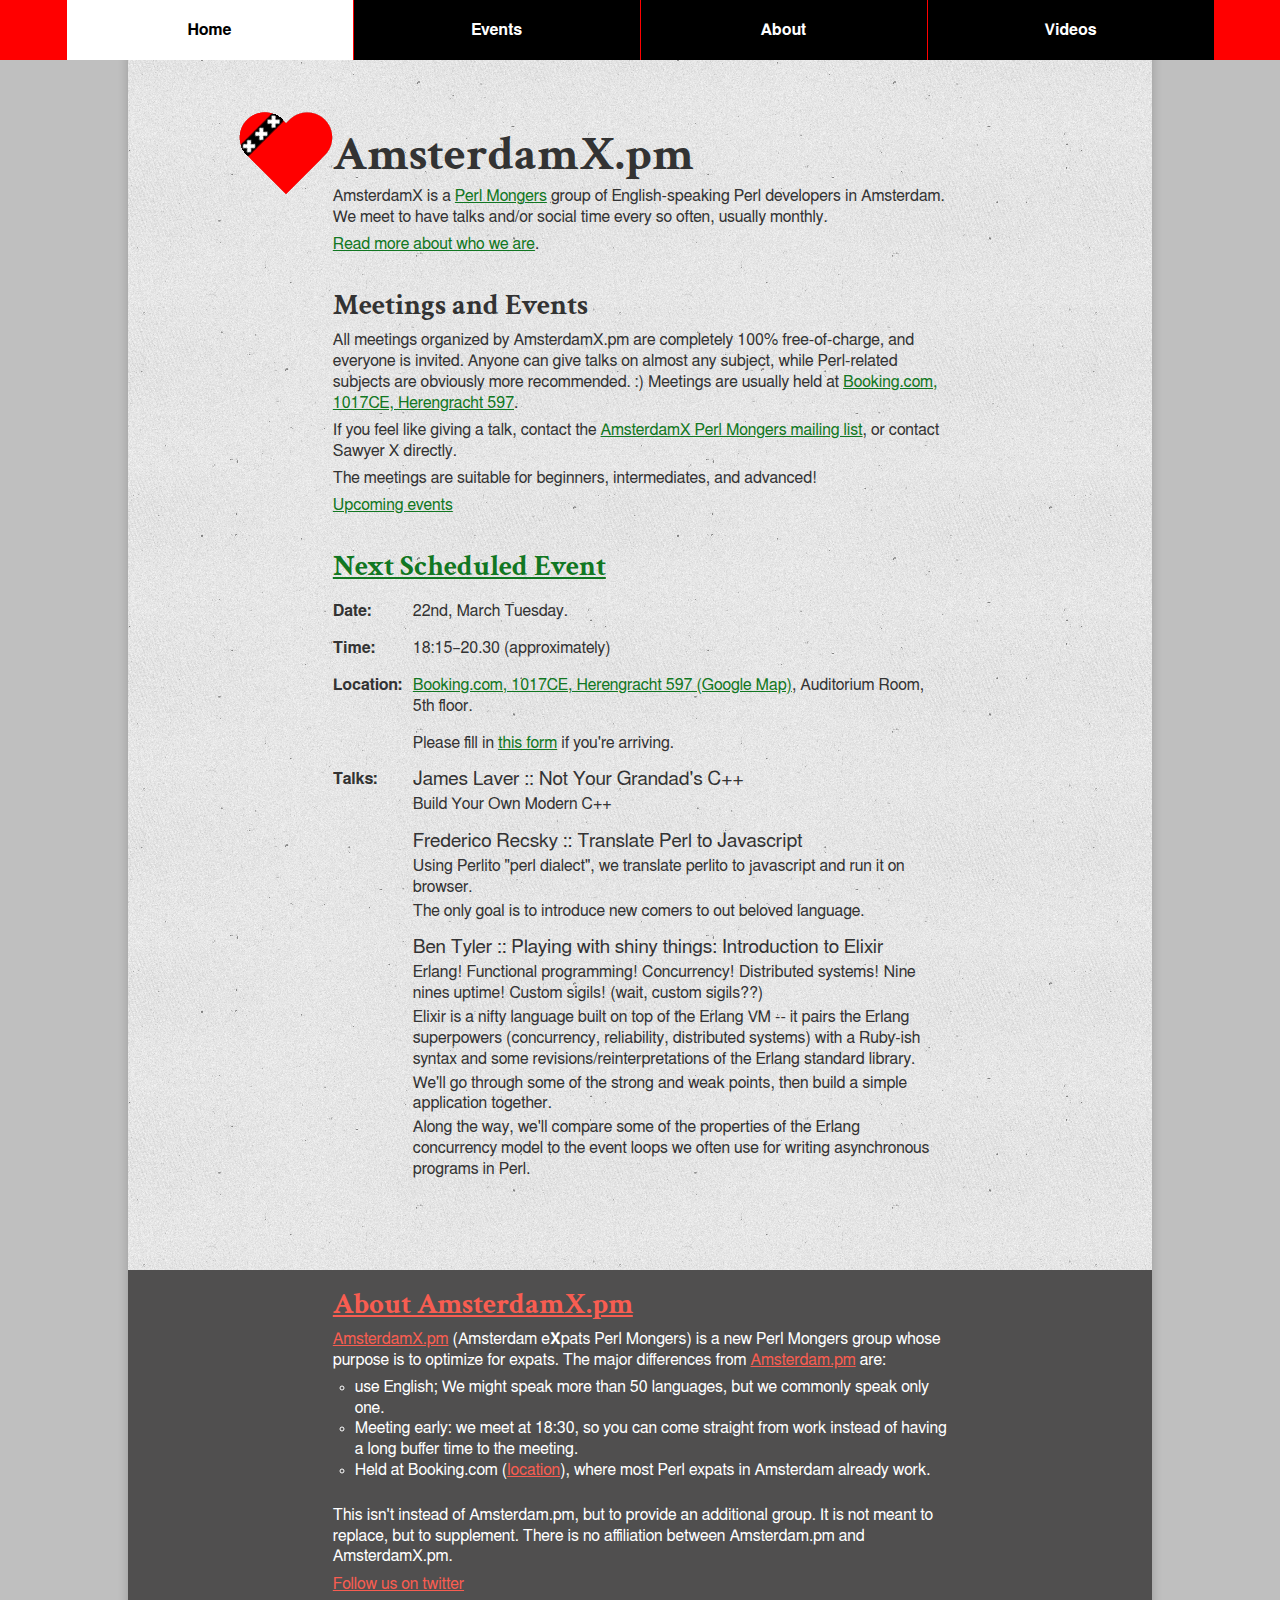
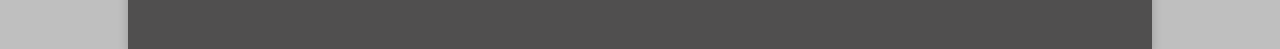
<file: new/index.html>
<!doctype html>
<html lang="en">
  <head>
    <meta charset="utf-8">
    <title>AmsterdamX.pm (Perl Mongers group)</title>
    <meta name="description" content="Community of English speaking Perl developers in Amsterdam.">
    <meta name="keywords" content="perl,amsterdam,amsterdam.pm,amsterdamx.pm">
    <meta name="viewport" content="width=device-width, initial-scale=1.0"> 
    <link rel="icon" href="favicon.ico" type="image/x-icon">
    <link rel="stylesheet" media="screen, projection, handheld" href="css.css">
    <!--[if lte IE 8]>
      <script>
        var list='footer,main,nav'.split(','),
            el;
        while(el=list.pop()){
            document.createElement(el);
        }
      </script>
    <![endif]-->
    <!-- still need: under IE9 stylesheet, print stylesheet -->
  </head>
  <body>
    <nav id="top">
        <ul>
  <li><a class="current" href="/">Home</a></li
  ><li><a href="events.html">Events</a></li
  ><li><a href="#footer">About</a></li
  ><li><a href="https://www.youtube.com/channel/UCqVaoUlQ7PLQ0LA19p3HxTw">Videos</a></li
></ul>

    </nav>
    <div class="container">
      <main>
        
        <div>
          <h1>AmsterdamX.pm</h1>
          <p>AmsterdamX is a <a href="http://www.pm.org">Perl Mongers</a> group of English-speaking Perl developers in Amsterdam. We meet to have talks and/or social time every so often, usually monthly.</p>
          <p><a href="#footer">Read more about who we are</a>.</p>
        </div>
        <div>
          <h2>Meetings and Events</h2>
            <p>All meetings organized by AmsterdamX.pm are completely 100% free-of-charge, and everyone is invited. Anyone can give talks on almost any subject, while Perl-related subjects are obviously more recommended. :) Meetings are usually held at <a href="https://www.google.com/maps/preview#!q=Herengracht+597%2C+1017CE+Grachtengordel-Zuid%2C+Amsterdam%2C+The+Netherlands&data=!4m11!1m10!2i23!4m8!1m3!1d23194967!2d-95.677068!3d37.0625!3m2!1i1228!2i683!4f13.1">Booking.com, 1017CE, Herengracht 597</a>.</p>
            <p>If you feel like giving a talk, contact the <a href="http://mail.pm.org/mailman/listinfo/amsterdamx-pm">AmsterdamX Perl Mongers mailing list</a>, or contact Sawyer X directly.
            <p>The meetings are suitable for beginners, intermediates, and advanced!</p>
            <p class="upcoming"><a href="events.html#upcoming">Upcoming events</a></p>
        </div>
        <div>
            <h2 id="new_event"><a href="#new_event">Next Scheduled Event</a></h2>
            <dl>
              <dt>Date:</dt>
              <dd>22nd, March Tuesday.</dd>
              <dt>Time:</dt>
              <dd>18:15&#8211;20.30 (approximately)</dd>
              <dt>Location:</dt>
              <dd><a href="https://www.google.com/maps/preview#!q=Herengracht+597%2C+1017CE+Grachtengordel-Zuid%2C+Amsterdam%2C+The+Netherlands&data=!4m11!1m10!2i23!4m8!1m3!1d23194967!2d-95.677068!3d37.0625!3m2!1i1228!2i683!4f13.1">Booking.com, 1017CE, Herengracht 597 (Google Map)</a>, Auditorium Room, 5th floor.</dd>
              <dd>Please fill in <a href="https://www.surveymonkey.co.uk/r/LVGC2M6">this form</a> if you're arriving.</dd>
              <dt>Talks:</dt>
              <dd>
                    <ol>
                      <li>
                        <h4>
                          <span>James Laver</span>
                          :: Not Your Grandad's C++
                        </h4>
                        
                        <p>Build Your Own Modern C++</p>
                        
                      </li>
                    </ol>
                
                    <ol>
                      <li>
                        <h4>
                          <span>Frederico Recsky</span>
                          :: Translate Perl to Javascript
                        </h4>
                        
                        <p>Using Perlito "perl dialect", we translate perlito to javascript and run it on browser.</p>
                        
                        <p>The only goal is to introduce new comers to out beloved language.</p>
                        
                      </li>
                    </ol>
                
                    <ol>
                      <li>
                        <h4>
                          <span>Ben Tyler</span>
                          :: Playing with shiny things: Introduction to Elixir
                        </h4>
                        
                        <p>Erlang! Functional programming! Concurrency! Distributed systems! Nine nines uptime! Custom sigils! (wait, custom sigils??)</p>
                        
                        <p>Elixir is a nifty language built on top of the Erlang VM -- it pairs the Erlang superpowers (concurrency, reliability, distributed systems) with a Ruby-ish syntax and some revisions/reinterpretations of the Erlang standard library.</p>
                        
                        <p>We'll go through some of the strong and weak points, then build a simple application together.</p>
                        
                        <p>Along the way, we'll compare some of the properties of the Erlang concurrency model to the event loops we often use for writing asynchronous programs in Perl.</p>
                        
                      </li>
                    </ol>
                
              </dd>
            </dl>
        </div>

      </main>
      <footer role="contentinfo" id="footer" tabindex="-1">
        <h2><a href="https://twitter.com/AmsterdamXpm" target="_blank">About AmsterdamX.pm</a></h2>
  <p><a href="https://twitter.com/AmsterdamXpm" target="_blank">AmsterdamX.pm</a> (Amsterdam e<strong>X</strong>pats Perl Mongers) is a new Perl Mongers group whose purpose is to optimize for expats. The major differences from <a href="http://perl.nl/amsterdam/">Amsterdam.pm</a> are:</p>
  <ul>
    <li>use English; We might speak more than 50 languages, but we commonly speak only one.</li>
    <li>Meeting early: we meet at 18:30, so you can come straight from work instead of having a long buffer time to the meeting.</li>
    <li>Held at Booking.com (<a href="https://www.google.com/maps/preview#!q=Herengracht+597%2C+1017CE+Grachtengordel-Zuid%2C+Amsterdam%2C+The+Netherlands&data=!4m11!1m10!2i23!4m8!1m3!1d23194967!2d-95.677068!3d37.0625!3m2!1i1228!2i683!4f13.1">location</a>), where most Perl expats in Amsterdam already work.</li>
  </ul>
  <p>This isn't instead of Amsterdam.pm, but to provide an additional group. It is not meant to replace, but to supplement. There is no affiliation between Amsterdam.pm and AmsterdamX.pm.</p>
  <p><a href="https://twitter.com/AmsterdamXpm" target="_blank">Follow us on twitter</a></p>

      </footer>
    </div>
    <script src="js.js"></script>
  </body>
</html>
</file>
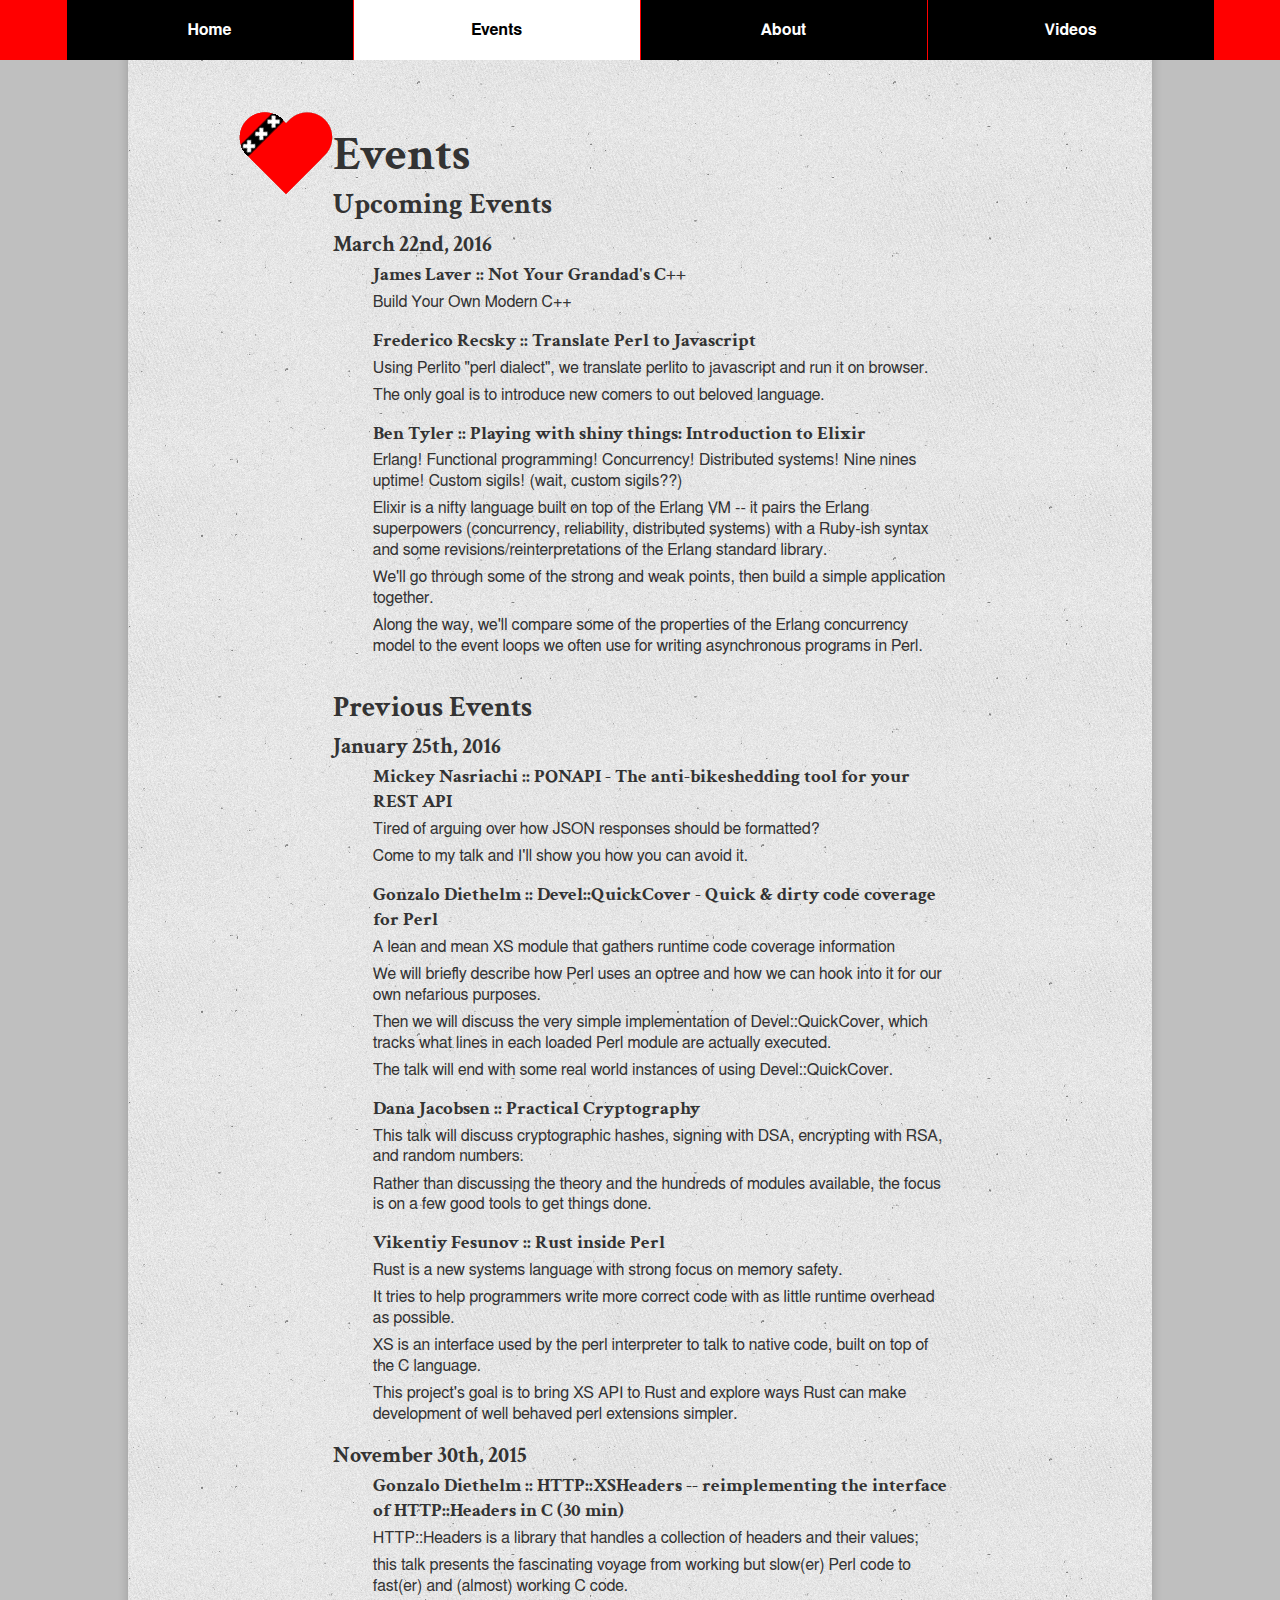
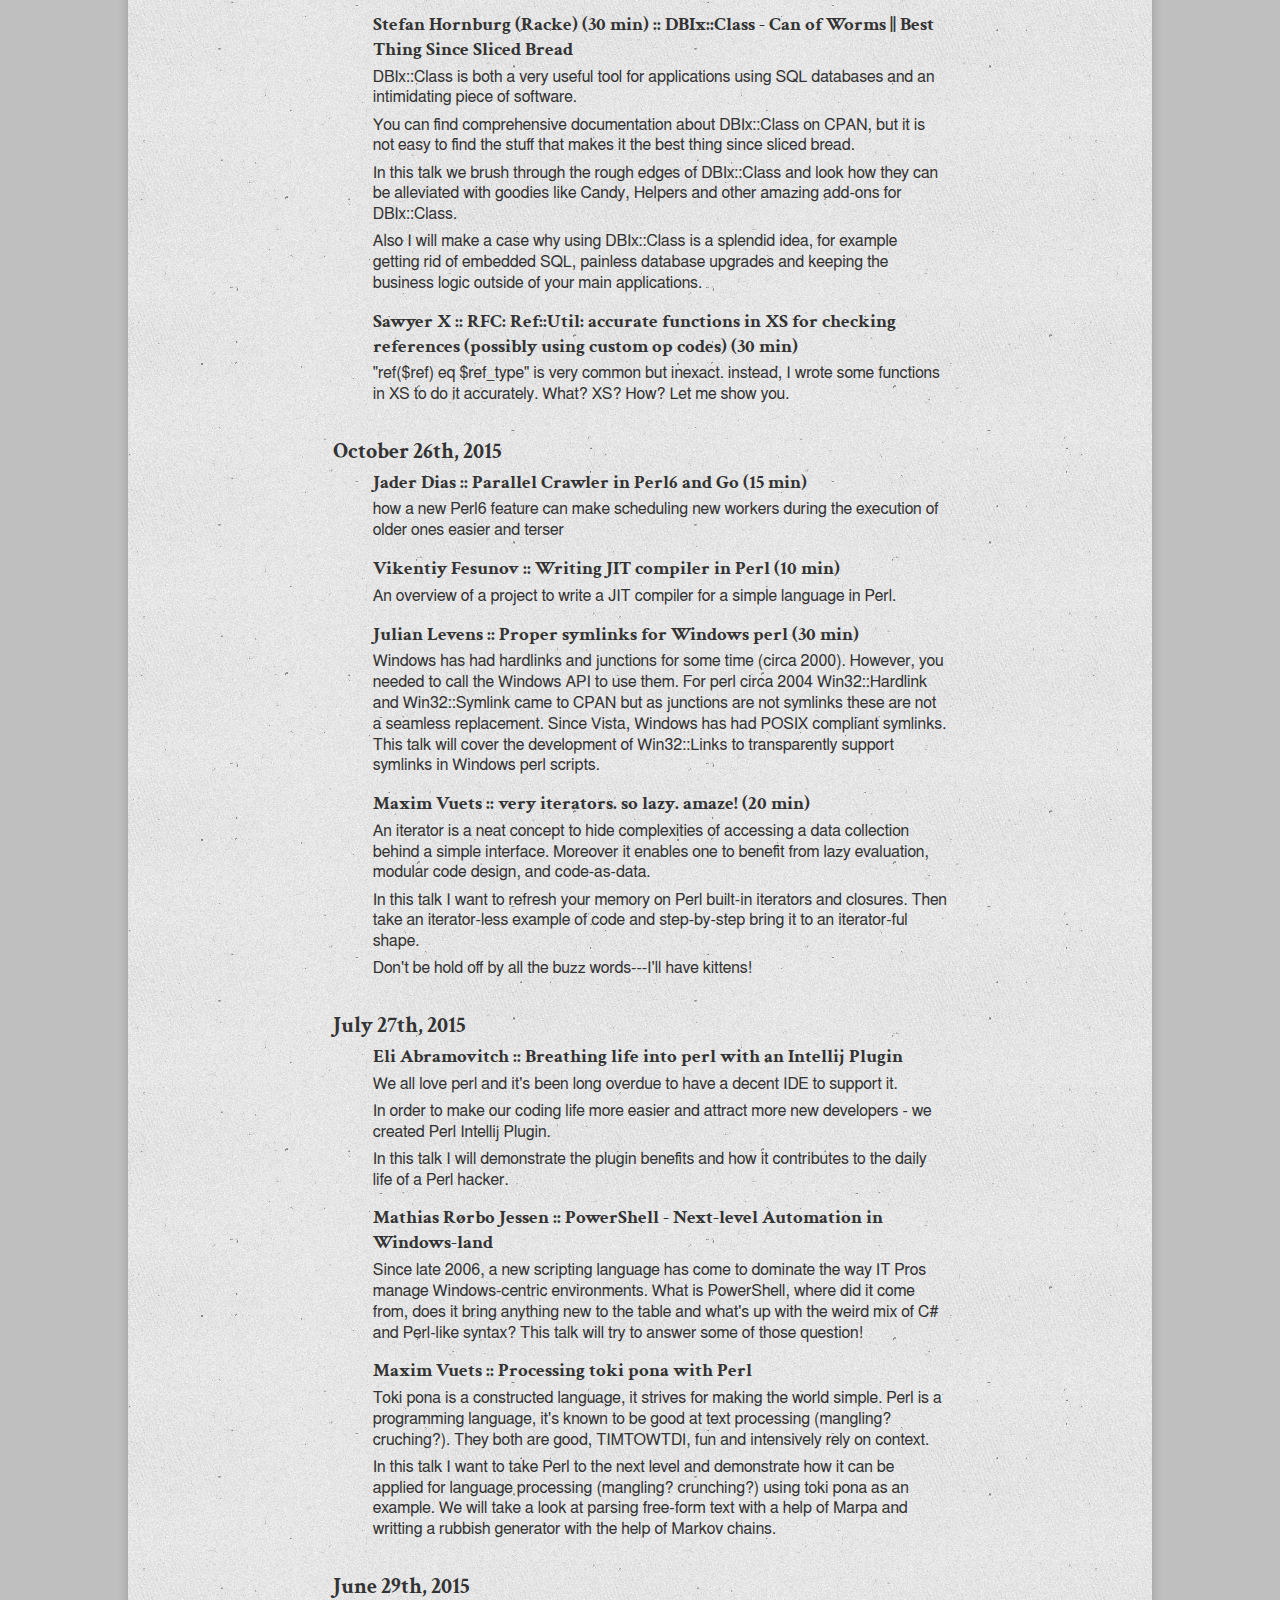
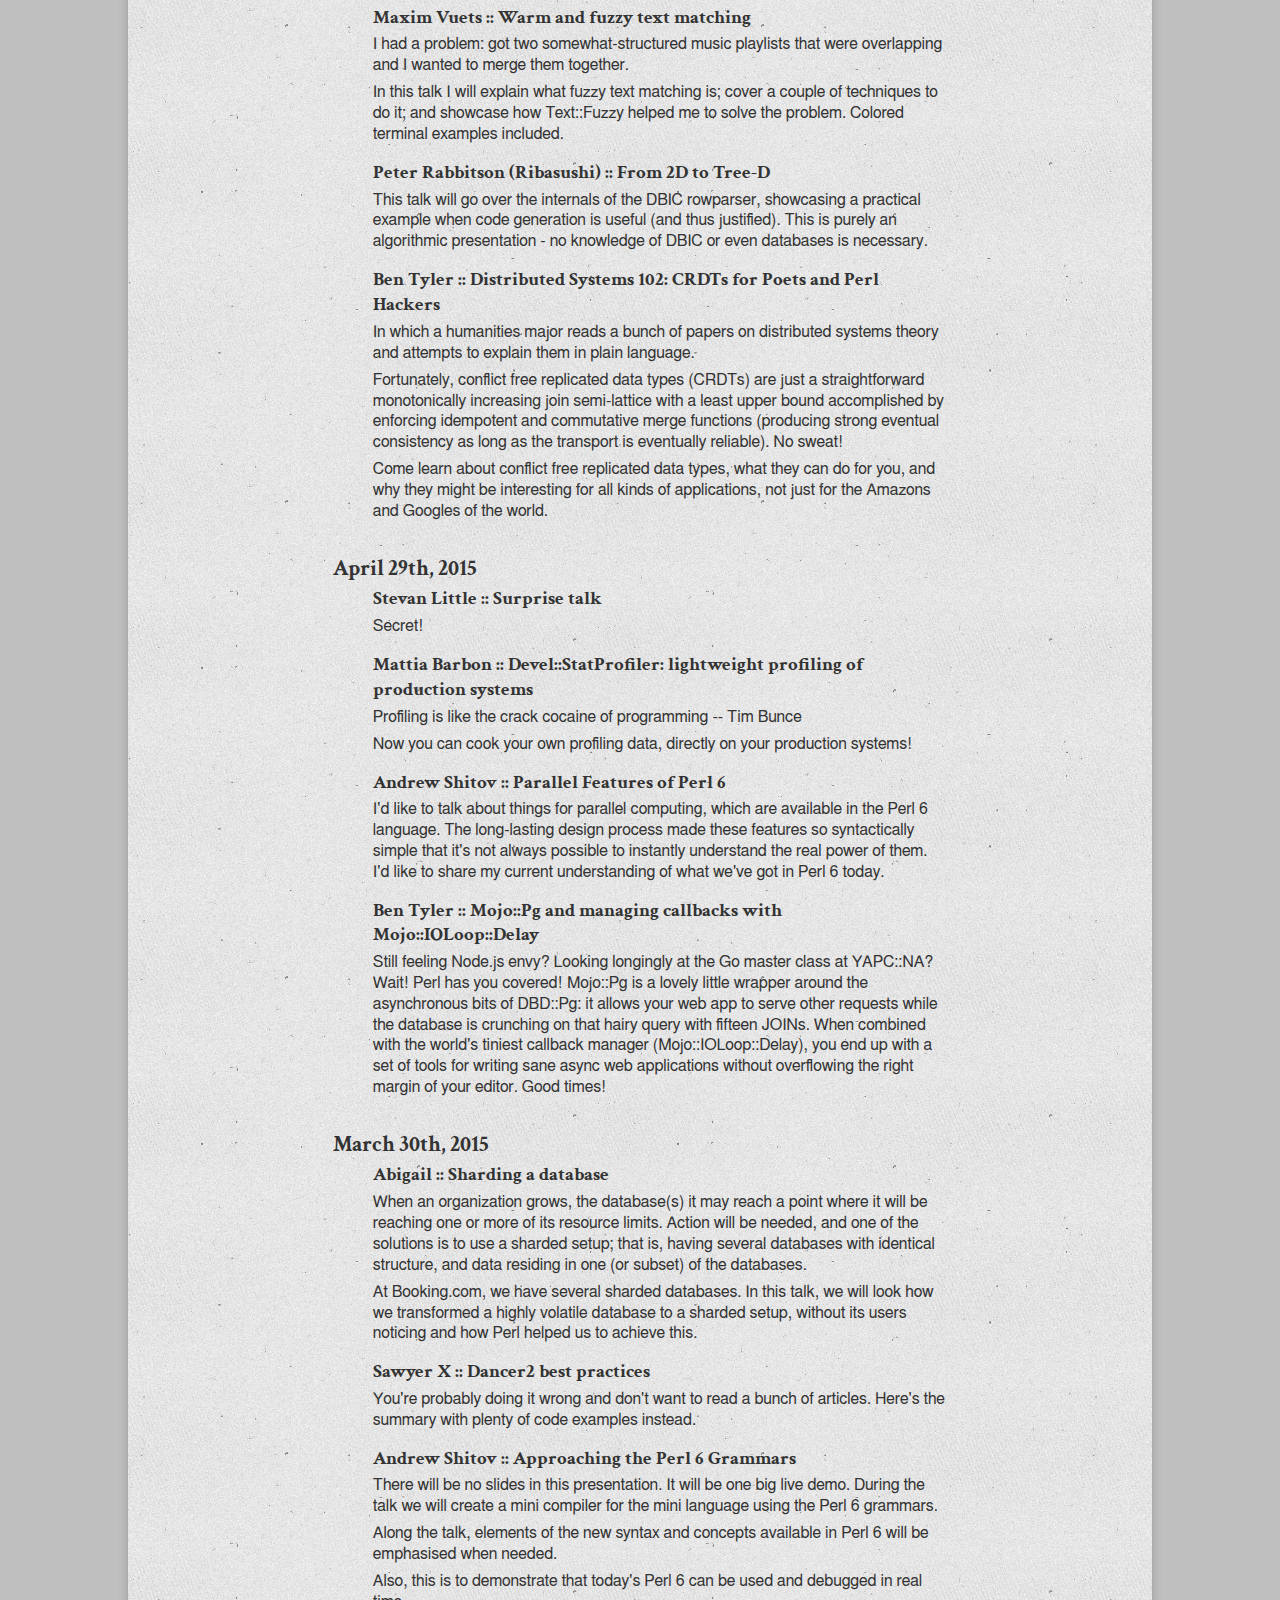
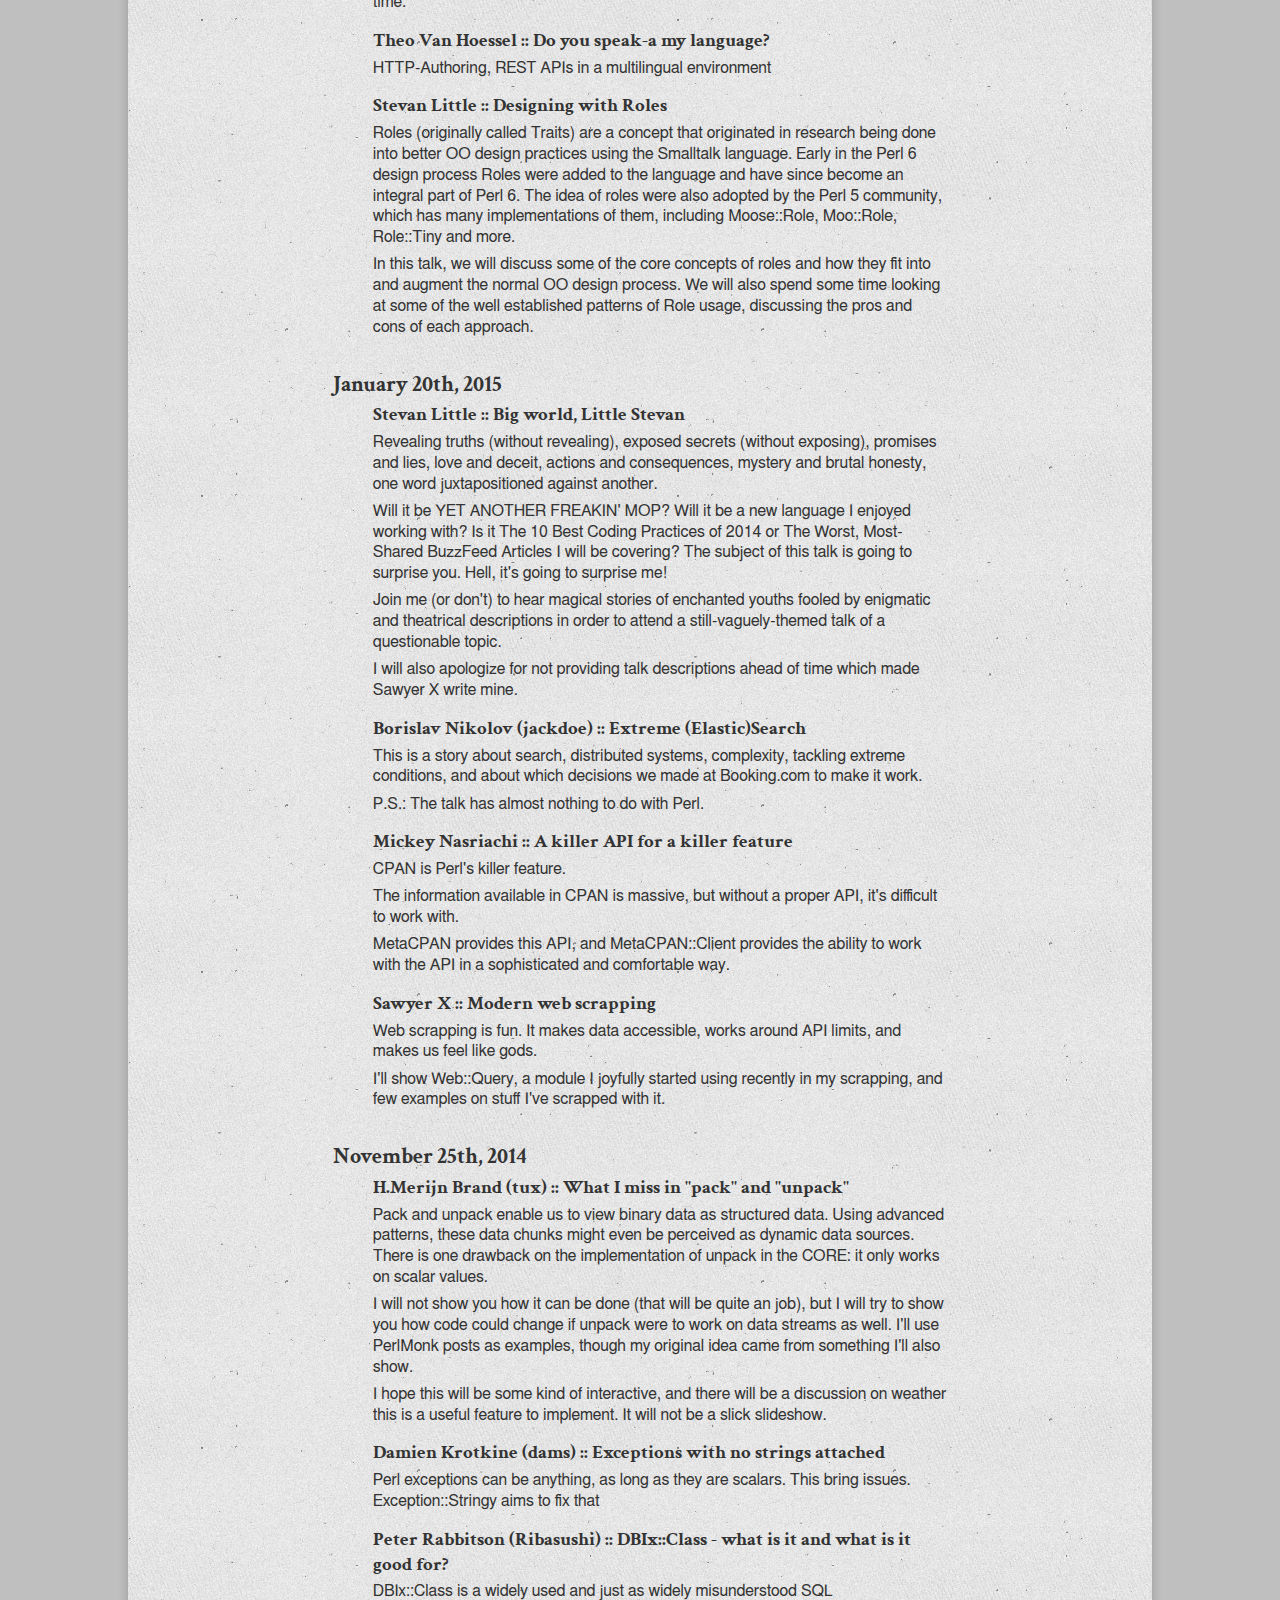
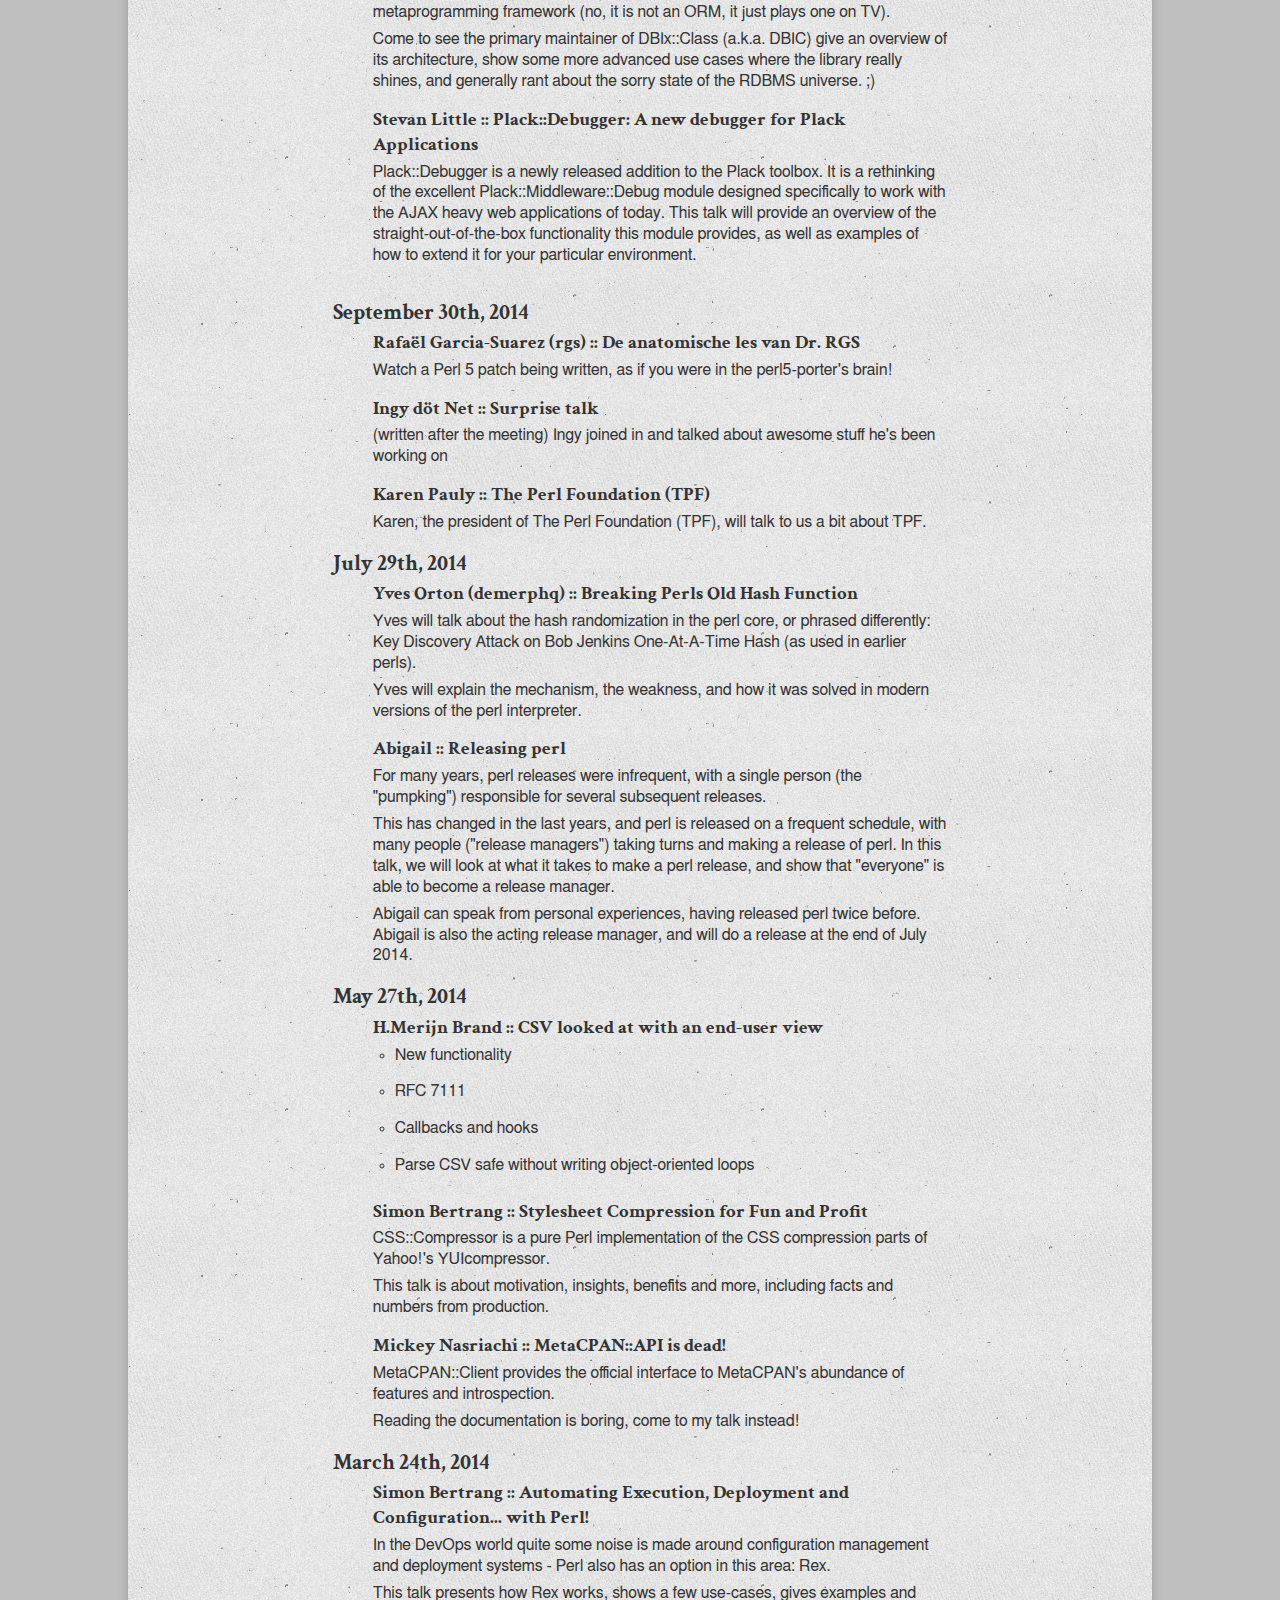
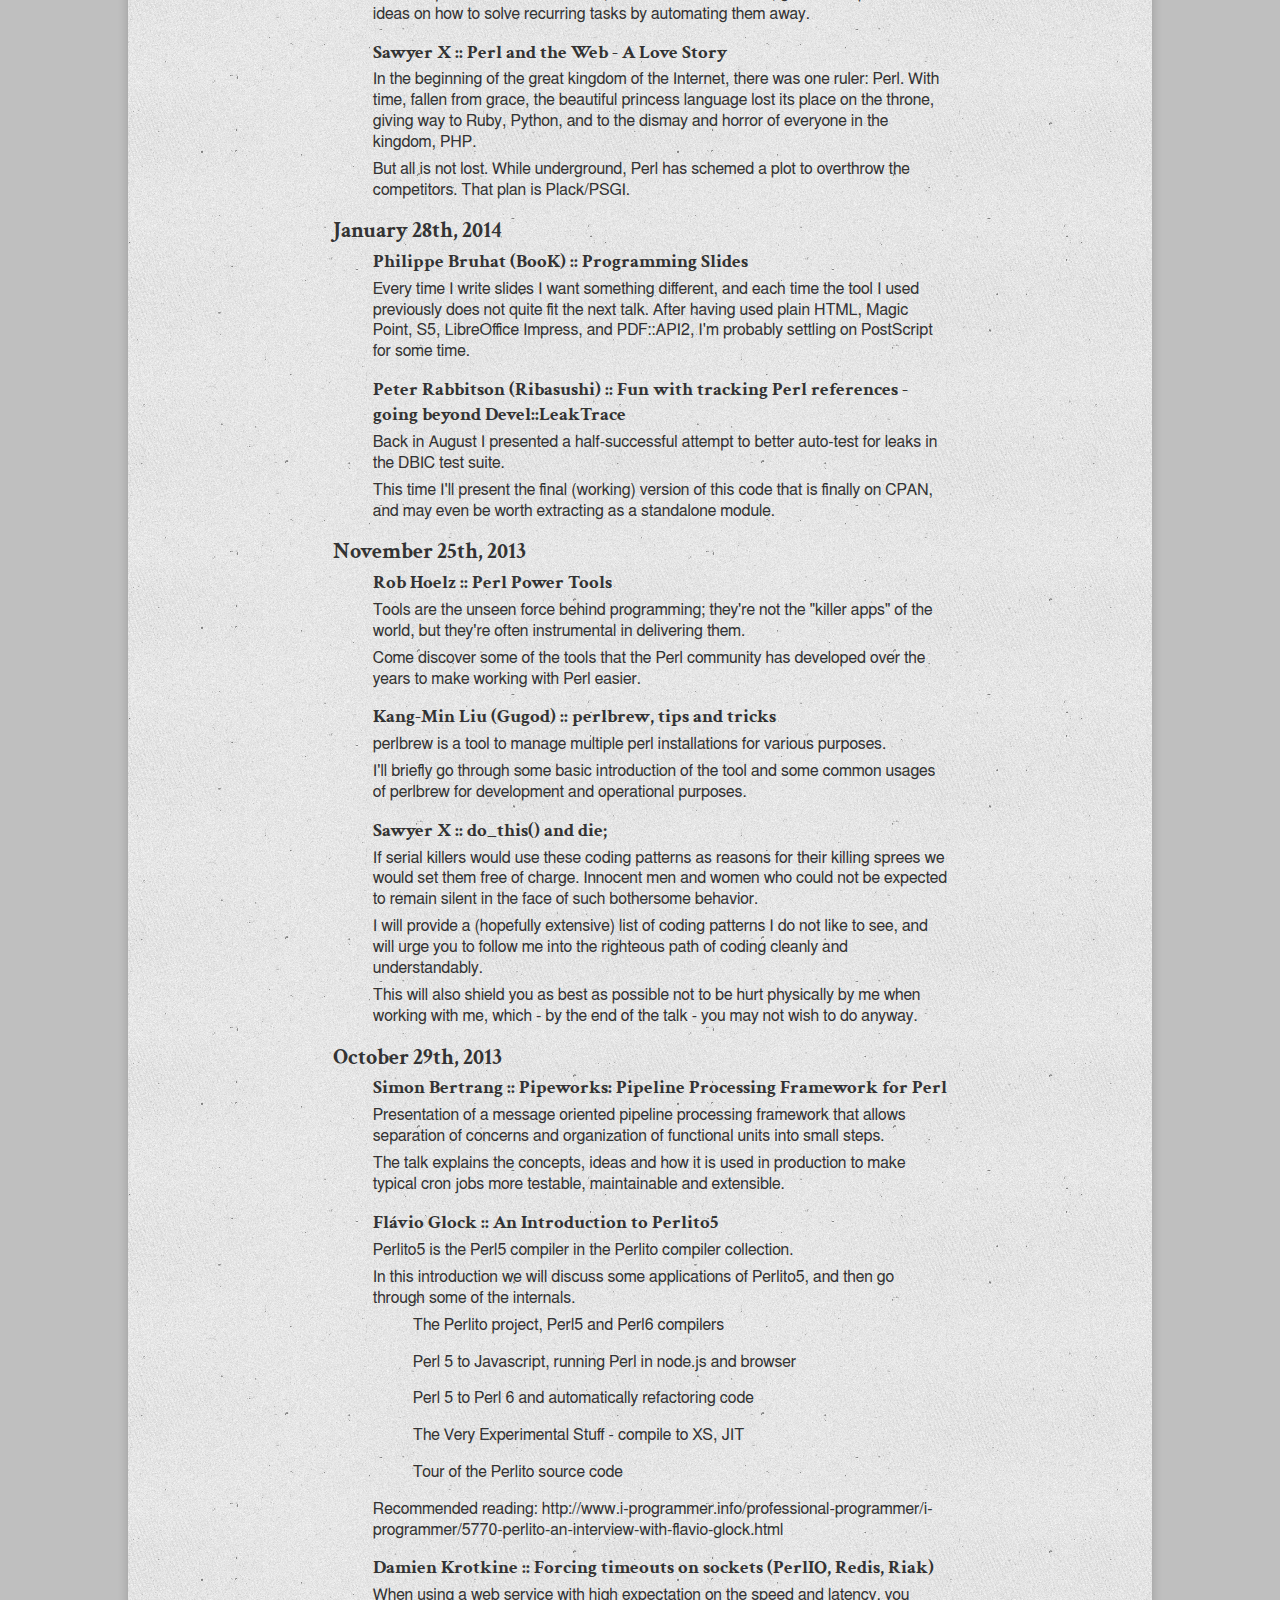
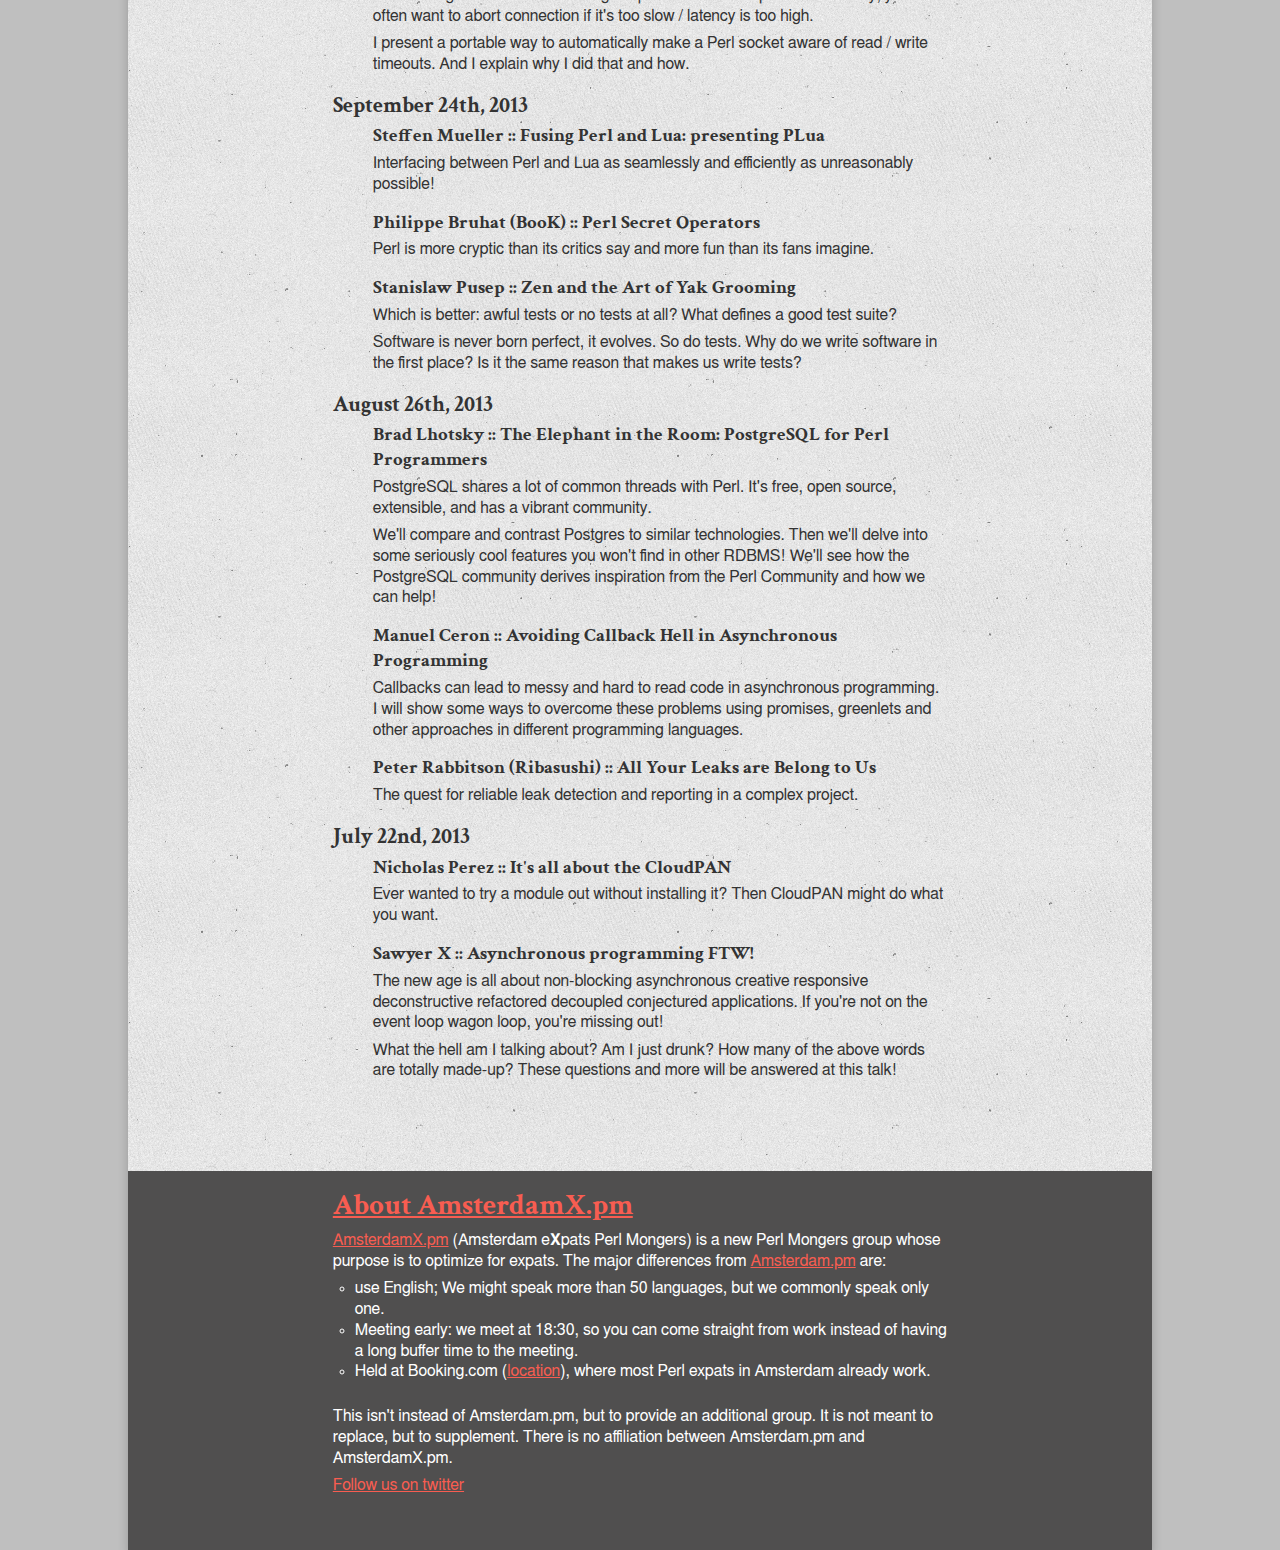
<file: new/events.html>
<!doctype html>
<html lang="en">
  <head>
    <meta charset="utf-8">
    <title>Eventds - AmsterdamX.pm</title>
    <meta name="description" content="Community of English speaking Perl developers in Amsterdam.">
    <meta name="keywords" content="perl,amsterdam,amsterdam.pm,amsterdamx.pm">
    <meta name="viewport" content="width=device-width, initial-scale=1.0"> 
    <link rel="icon" href="favicon.ico" type="image/x-icon">
    <link rel="stylesheet" media="screen, projection, handheld" href="css.css">
    <!--[if lte IE 8]>
      <script>
        var list='footer,main,nav'.split(','),
            el;
        while(el=list.pop()){
            document.createElement(el);
        }
      </script>
    <![endif]-->
    <!-- still need: under IE9 stylesheet, print stylesheet -->
  </head>
  <body>
    <nav id="top">
        <ul>
  <li><a href="/">Home</a></li
  ><li><a class="current" href="events.html">Events</a></li
  ><li><a href="#footer">About</a></li
  ><li><a href="https://www.youtube.com/channel/UCqVaoUlQ7PLQ0LA19p3HxTw">Videos</a></li
></ul>

    </nav>
    <div class="container">
      <main>
        
    <h1>Events</h1>
<h2>Upcoming Events</h2>
<div>
  <h3>March 22nd, 2016</h3>
  <ol>
    <li>
      <h4>
        <span>James Laver</span>
        :: Not Your Grandad&apos;s C++
      </h4>
      <p>Build Your Own Modern C++</p>
    </li>
    <li>
      <h4>
        <span>Frederico Recsky</span>
        :: Translate Perl to Javascript
      </h4>
      <p>Using Perlito &quot;perl dialect&quot;, we translate perlito to javascript and run it on browser.</p>
      <p>The only goal is to introduce new comers to out beloved language.</p>
    </li>
    <li>
      <h4>
        <span>Ben Tyler</span>
        :: Playing with shiny things: Introduction to Elixir
      </h4>
      <p>Erlang! Functional programming! Concurrency! Distributed systems! Nine nines uptime! Custom sigils! (wait, custom sigils??)</p>
      <p>Elixir is a nifty language built on top of the Erlang VM -- it pairs the Erlang superpowers (concurrency, reliability, distributed systems) with a Ruby-ish syntax and some revisions/reinterpretations of the Erlang standard library.</p>
      <p>We&apos;ll go through some of the strong and weak points, then build a simple application together.</p>
      <p>Along the way, we&apos;ll compare some of the properties of the Erlang concurrency model to the event loops we often use for writing asynchronous programs in Perl.</p>
    </li>
  </ol>
</div>
<h2>Previous Events</h2>
<div>
  <h3>January 25th, 2016</h3>
  <ol>
    <li>
      <h4>
        <span>Mickey Nasriachi</span>
        :: PONAPI - The anti-bikeshedding tool for your REST API
      </h4>
      <p>Tired of arguing over how JSON responses should be formatted?</p>
      <p>Come to my talk and I&apos;ll show you how you can avoid it.</p>
    </li>
    <li>
      <h4>
        <span>Gonzalo Diethelm</span>
        :: Devel::QuickCover - Quick &amp; dirty code coverage for Perl
      </h4>
      <p>A lean and mean XS module that gathers runtime code coverage information</p>
      <p>We will briefly describe how Perl uses an optree and how we can hook into it for our own nefarious purposes.</p>
      <p>Then we will discuss the very simple implementation of Devel::QuickCover, which tracks what lines in each loaded Perl module are actually executed.</p>
      <p>The talk will end with some real world instances of using Devel::QuickCover.</p>
    </li>
    <li>
      <h4>
        <span>Dana Jacobsen</span>
        :: Practical Cryptography
      </h4>
      <p>This talk will discuss cryptographic hashes, signing with DSA, encrypting with RSA, and random numbers.</p>
      <p>Rather than discussing the theory and the hundreds of modules available, the focus is on a few good tools to get things done.</p>
    </li>
    <li>
      <h4>
        <span>Vikentiy Fesunov</span>
        :: Rust inside Perl
      </h4>
      <p>Rust is a new systems language with strong focus on memory safety.</p>
      <p>It tries to help programmers write more correct code with as little runtime overhead as possible.</p>
      <p>XS is an interface used by the perl interpreter to talk to native code, built on top of the C language.</p>
      <p>This project&apos;s goal is to bring XS API to Rust and explore ways Rust can make development of well behaved perl extensions simpler.</p>
    </li>
  </ol>
  <h3>November 30th, 2015</h3>
  <ol>
    <li>
      <h4>
        <span>Gonzalo Diethelm</span>
        :: HTTP::XSHeaders -- reimplementing the interface of HTTP::Headers in C (30 min)
      </h4>
      <p>HTTP::Headers is a library that handles a collection of headers and their values;</p>
      <p>this talk presents the fascinating voyage from working but slow(er) Perl code to fast(er) and (almost) working C code.</p>
    </li>
    <li>
      <h4>
        <span>Stefan Hornburg (Racke) (30 min)</span>
        :: DBIx::Class - Can of Worms || Best Thing Since Sliced Bread
      </h4>
      <p>DBIx::Class is both a very useful tool for applications using SQL databases and an intimidating piece of software.</p>
      <p>You can find comprehensive documentation about DBIx::Class on CPAN, but it is not easy to find the stuff that makes it the best thing since sliced bread.</p>
      <p>In this talk we brush through the rough edges of DBIx::Class and look how they can be alleviated with goodies like Candy, Helpers and other amazing add-ons for DBIx::Class.</p>
      <p>Also I will make a case why using DBIx::Class is a splendid idea, for example getting rid of embedded SQL, painless database upgrades and keeping the business logic outside of your main applications.</p>
    </li>
    <li>
      <h4>
        <span>Sawyer X</span>
        :: RFC: Ref::Util: accurate functions in XS for checking references (possibly using custom op codes) (30 min)
      </h4>
      <p>&quot;ref($ref) eq $ref_type&quot; is very common but inexact. instead, I wrote some functions in XS to do it accurately. What? XS? How? Let me show you.</p>
    </li>
  </ol>
</div>
<div>
  <h3>October 26th, 2015</h3>
  <ol>
    <li>
      <h4>
        <span>Jader Dias</span>
        :: Parallel Crawler in Perl6 and Go (15 min)
      </h4>
      <p>how a new Perl6 feature can make scheduling new workers during the execution of older ones easier and terser</p>
    </li>
    <li>
      <h4>
        <span>Vikentiy Fesunov</span>
        :: Writing JIT compiler in Perl (10 min)
      </h4>
      <p>An overview of a project to write a JIT compiler for a simple language in Perl.</p>
    </li>
    <li>
      <h4>
        <span>Julian Levens</span>
        :: Proper symlinks for Windows perl (30 min)
      </h4>
      <p>Windows has had hardlinks and junctions for some time (circa 2000). However, you needed to call the Windows API to use them. For perl circa 2004 Win32::Hardlink and Win32::Symlink came to CPAN but as junctions are not symlinks these are not a seamless replacement. Since Vista, Windows has had POSIX compliant symlinks. This talk will cover the development of Win32::Links to transparently support symlinks in Windows perl scripts.</p>
    </li>
    <li>
      <h4>
        <span>Maxim Vuets</span>
        :: very iterators. so lazy. amaze! (20 min)
      </h4>
      <p>An iterator is a neat concept to hide complexities of accessing a data collection behind a simple interface. Moreover it enables one to benefit from lazy evaluation, modular code design, and code-as-data.</p>
      <p>In this talk I want to refresh your memory on Perl built-in iterators and closures. Then take an iterator-less example of code and step-by-step bring it to an iterator-ful shape.</p>
      <p>Don&apos;t be hold off by all the buzz words---I&apos;ll have kittens!</p>
    </li>
  </ol>
</div>
<div>
  <h3>July 27th, 2015</h3>
  <ol>
    <li>
      <h4>
        <span>Eli Abramovitch</span>
        :: Breathing life into perl with an Intellij Plugin
      </h4>
      <p>We all love perl and it&apos;s been long overdue to have a decent IDE to support it.</p>
      <p>In order to make our coding life more easier and attract more new developers - we created Perl Intellij Plugin.</p>
      <p>In this talk I will demonstrate the plugin benefits and how it contributes to the daily life of a Perl hacker.</p>
    </li>
    <li>
      <h4>
        <span>Mathias Rørbo Jessen</span>
        :: PowerShell - Next-level Automation in Windows-land
      </h4>
      <p>Since late 2006, a new scripting language has come to dominate the way IT Pros manage Windows-centric environments. What is PowerShell, where did it come from, does it bring anything new to the table and what&apos;s up with the weird mix of C# and Perl-like syntax? This talk will try to answer some of those question!</p>
    </li>
    <li>
      <h4>
        <span>Maxim Vuets</span>
        :: Processing toki pona with Perl
      </h4>
      <p>Toki pona is a constructed language, it strives for making the world simple. Perl is a programming language, it&apos;s known to be good at text processing (mangling? cruching?). They both are good, TIMTOWTDI, fun and intensively rely on context.</p>
      <p>In this talk I want to take Perl to the next level and demonstrate how it can be applied for language processing (mangling? crunching?) using toki pona as an example. We will take a look at parsing free-form text with a help of Marpa and writting a rubbish generator with the help of Markov chains.</p>
    </li>
  </ol>
</div>
<div>
  <h3>June 29th, 2015</h3>
  <ol>
    <li>
      <h4>
        <span>Maxim Vuets</span>
        :: Warm and fuzzy text matching
      </h4>
      <p>I had a problem: got two somewhat-structured music playlists that were overlapping and I wanted to merge them together.</p>
      <p>In this talk I will explain what fuzzy text matching is; cover a couple of techniques to do it; and showcase how Text::Fuzzy helped me to solve the problem. Colored terminal examples included.</p>
    </li>
    <li>
      <h4>
        <span>Peter Rabbitson (Ribasushi)</span>
        :: From 2D to Tree-D
      </h4>
      <p>This talk will go over the internals of the DBIC rowparser, showcasing a practical example when code generation is useful (and thus justified). This is purely an algorithmic presentation - no knowledge of DBIC or even databases is necessary.</p>
    </li>
    <li>
      <h4>
        <span>Ben Tyler</span>
        :: Distributed Systems 102: CRDTs for Poets and Perl Hackers
      </h4>
      <p>In which a humanities major reads a bunch of papers on distributed systems theory and attempts to explain them in plain language.</p>
      <p>Fortunately, conflict free replicated data types (CRDTs) are just a straightforward monotonically increasing join semi-lattice with a least upper bound accomplished by enforcing idempotent and commutative merge functions (producing strong eventual consistency as long as the transport is eventually reliable). No sweat!</p>
      <p>Come learn about conflict free replicated data types, what they can do for you, and why they might be interesting for all kinds of applications, not just for the Amazons and Googles of the world.</p>
    </li>
  </ol>
</div>
<div>
  <h3>April 29th, 2015</h3>
  <ol>
    <li>
      <h4>
        <span>Stevan Little</span>
        :: Surprise talk
      </h4>
      <p>Secret!</p>
    </li>
    <li>
      <h4>
        <span>Mattia Barbon</span>
        :: Devel::StatProfiler: lightweight profiling of production systems
      </h4>
      <p>Profiling is like the crack cocaine of programming -- Tim Bunce</p>
      <p>Now you can cook your own profiling data, directly on your production systems!</p>
    </li>
    <li>
      <h4>
        <span>Andrew Shitov</span>
        :: Parallel Features of Perl 6
      </h4>
      <p>I&apos;d like to talk about things for parallel computing, which are available in the Perl 6 language. The long-lasting design process made these features so syntactically simple that it&apos;s not always possible to instantly understand the real power of them. I&apos;d like to share my current understanding of what we&apos;ve got in Perl 6 today.</p>
    </li>
    <li>
      <h4>
        <span>Ben Tyler</span>
        :: Mojo::Pg and managing callbacks with Mojo::IOLoop::Delay
      </h4>
      <p>Still feeling Node.js envy? Looking longingly at the Go master class at YAPC::NA? Wait! Perl has you covered! Mojo::Pg is a lovely little wrapper around the asynchronous bits of DBD::Pg: it allows your web app to serve other requests while the database is crunching on that hairy query with fifteen JOINs. When combined with the world&apos;s tiniest callback manager (Mojo::IOLoop::Delay), you end up with a set of tools for writing sane async web applications without overflowing the right margin of your editor. Good times!</p>
    </li>
  </ol>
</div>
<div>
  <h3>March 30th, 2015</h3>
  <ol>
    <li>
      <h4>
        <span>Abigail</span>
        :: Sharding a database
      </h4>
      <p>When an organization grows, the database(s) it may reach a point where it will be reaching one or more of its resource limits. Action will be needed, and one of the solutions is to use a sharded setup; that is, having several databases with identical structure, and data residing in one (or subset) of the databases.</p>
      <p>At Booking.com, we have several sharded databases. In this talk, we will look how we transformed a highly volatile database to a sharded setup, without its users noticing and how Perl helped us to achieve this.</p>
    </li>
    <li>
      <h4>
        <span>Sawyer X</span>
        :: Dancer2 best practices
      </h4>
      <p>You&apos;re probably doing it wrong and don&apos;t want to read a bunch of articles. Here&apos;s the summary with plenty of code examples instead.</p>
    </li>
    <li>
      <h4>
        <span>Andrew Shitov</span>
        :: Approaching the Perl 6 Grammars
      </h4>
      <p>There will be no slides in this presentation. It will be one big live demo. During the talk we will create a mini compiler for the mini language using the Perl 6 grammars.</p>
      <p>Along the talk, elements of the new syntax and concepts available in Perl 6 will be emphasised when needed.</p>
      <p>Also, this is to demonstrate that today&apos;s Perl 6 can be used and debugged in real time.</p>
    </li>
    <li>
      <h4>
        <span>Theo Van Hoessel</span>
        :: Do you speak-a my language?
      </h4>
      <p>HTTP-Authoring, REST APIs in a multilingual environment</p>
    </li>
    <li>
      <h4>
        <span>Stevan Little</span>
        :: Designing with Roles
      </h4>
      <p>Roles (originally called Traits) are a concept that originated in research being done into better OO design practices using the Smalltalk language. Early in the Perl 6 design process Roles were added to the language and have since become an integral part of Perl 6. The idea of roles were also adopted by the Perl 5 community, which has many implementations of them, including Moose::Role, Moo::Role, Role::Tiny and more.</p>
      <p>In this talk, we will discuss some of the core concepts of roles and how they fit into and augment the normal OO design process. We will also spend some time looking at some of the well established patterns of Role usage, discussing the pros and cons of each approach.</p>
    </li>
  </ol>
</div>
<div>
  <h3>January 20th, 2015</h3>
  <ol>
    <li>
      <h4>
        <span>Stevan Little</span>
        :: Big world, Little Stevan
      </h4>
      <p>Revealing truths (without revealing), exposed secrets (without exposing), promises and lies, love and deceit, actions and consequences, mystery and brutal honesty, one word juxtapositioned against another.</p>
      <p>Will it be YET ANOTHER FREAKIN&apos; MOP? Will it be a new language I enjoyed working with? Is it The 10 Best Coding Practices of 2014 or The Worst, Most-Shared BuzzFeed Articles I will be covering? The subject of this talk is going to surprise you. Hell, it&apos;s going to surprise me!</p>
      <p>Join me (or don&apos;t) to hear magical stories of enchanted youths fooled by enigmatic and theatrical descriptions in order to attend a still-vaguely-themed talk of a questionable topic.</p>
        <p>I will also apologize for not providing talk descriptions ahead of time which made Sawyer X write mine.</p>
    </li>
    <li>
      <h4>
        <span>Borislav Nikolov (jackdoe)</span>
        :: Extreme (Elastic)Search
      </h4>
      <p>This is a story about search, distributed systems, complexity, tackling extreme conditions, and about which decisions we made at Booking.com to make it work.</p>
      <p>P.S.: The talk has almost nothing to do with Perl.</p>
    </li>
    <li>
      <h4>
        <span>Mickey Nasriachi</span>
        :: A killer API for a killer feature
      </h4>
      <p>CPAN is Perl&apos;s killer feature.</p>
      <p>The information available in CPAN is massive, but without a proper API, it&apos;s difficult to work with.</p>
      <p>MetaCPAN provides this API, and MetaCPAN::Client provides the ability to work with the API in a sophisticated and comfortable way.</p>
    </li>
    <li>
      <h4>
        <span>Sawyer X</span>
        :: Modern web scrapping
      </h4>
      <p>Web scrapping is fun. It makes data accessible, works around API limits, and makes us feel like gods.</p>
      <p>I&apos;ll show Web::Query, a module I joyfully started using recently in my scrapping, and few examples on stuff I&apos;ve scrapped with it.</p>
    </li>
  </ol>
</div>
<div>
  <h3>November 25th, 2014</h3>
  <ol>
    <li>
      <h4>
        <span>H.Merijn Brand (tux)</span>
        :: What I miss in &quot;pack&quot; and &quot;unpack&quot;
      </h4>
      <p>Pack and unpack enable us to view binary data as structured data. Using advanced patterns, these data chunks might even be perceived as dynamic data sources. There is one drawback on the implementation of unpack in the CORE: it only works on scalar values.</p>
      <p>I will not show you how it can be done (that will be quite an job), but I will try to show you how code could change if unpack were to work on data streams as well. I&apos;ll use PerlMonk posts as examples, though my original idea came from something I&apos;ll also show.</p>
      <p>I hope this will be some kind of interactive, and there will be a discussion on weather this is a useful feature to implement. It will not be a slick slideshow.</p>
    </li>
    <li>
      <h4>
        <span>Damien Krotkine (dams)</span>
        :: Exceptions with no strings attached
      </h4>
      <p>Perl exceptions can be anything, as long as they are scalars. This bring issues. Exception::Stringy aims to fix that</p>
    </li>
    <li>
      <h4>
        <span>Peter Rabbitson (Ribasushi)</span>
        :: DBIx::Class - what is it and what is it good for?
      </h4>
      <p>DBIx::Class is a widely used and just as widely misunderstood SQL metaprogramming framework (no, it is not an ORM, it just plays one on TV).</p>
      <p>Come to see the primary maintainer of DBIx::Class (a.k.a. DBIC) give an overview of its architecture, show some more advanced use cases where the library really shines, and generally rant about the sorry state of the RDBMS universe. ;)</p>
    </li>
    <li>
      <h4>
        <span>Stevan Little</span>
        :: Plack::Debugger: A new debugger for Plack Applications
      </h4>
      <p>Plack::Debugger is a newly released addition to the Plack toolbox. It is a rethinking of the excellent Plack::Middleware::Debug module designed specifically to work with the AJAX heavy web applications of today. This talk will provide an overview of the straight-out-of-the-box functionality this module provides, as well as examples of how to extend it for your particular environment.</p>
    </li>
  </ol>
</div>
<div>
  <h3>September 30th, 2014</h3>
  <ol>
    <li>
      <h4>
        <span>Rafaël Garcia-Suarez (rgs)</span>
        :: De anatomische les van Dr. RGS
      </h4>
      <p>Watch a Perl 5 patch being written, as if you were in the perl5-porter&apos;s brain!</p>
    </li>
    <li>
      <h4>
        <span>Ingy döt Net</span>
        :: Surprise talk
      </h4>
      <p>(written after the meeting) Ingy joined in and talked about awesome stuff he&apos;s been working on</p>
    </li>
    <li>
      <h4>
        <span>Karen Pauly</span>
        :: The Perl Foundation (TPF)
      </h4>
      <p>Karen, the president of The Perl Foundation (TPF), will talk to us a bit about TPF.</p>
    </li>
  </ol>
  <h3>July 29th, 2014</h3>
  <ol>
    <li>
      <h4>
        <span>Yves Orton (demerphq)</span>
        :: Breaking Perls Old Hash Function
      </h4>
      <p>Yves will talk about the hash randomization in the perl core, or phrased differently: Key Discovery Attack on Bob Jenkins One-At-A-Time Hash (as used in earlier perls).</p>
      <p>Yves will explain the mechanism, the weakness, and how it was solved in modern versions of the perl interpreter.</p>
    </li>
    <li>
      <h4>
        <span>Abigail</span>
        :: Releasing perl
      </h4>
      <p>For many years, perl releases were infrequent, with a single person (the &quot;pumpking&quot;) responsible for several subsequent releases.</p>
      <p>This has changed in the last years, and perl is released on a frequent schedule, with many people (&quot;release managers&quot;) taking turns and making a release of perl. In this talk, we will look at what it takes to make a perl release, and show that &quot;everyone&quot; is able to become a release manager.</p>
      <p>Abigail can speak from personal experiences, having released perl twice before. Abigail is also the acting release manager, and will do a release at the end of July 2014.</p>
    </li>
  </ol>
  <h3>May 27th, 2014</h3>
  <ol>
    <li>
      <h4>
        <span>H.Merijn Brand</span>
        :: CSV looked at with an end-user view
      </h4>
      <ul>
        <li>New functionality</li>
        <li>RFC 7111</li>
        <li>Callbacks and hooks</li>
        <li>Parse CSV safe without writing object-oriented loops</li>
      </ul>
    </li>
    <li>
      <h4>
        <span>Simon Bertrang</span>
        :: Stylesheet Compression for Fun and Profit
      </h4>
      <p>CSS::Compressor is a pure Perl implementation of the CSS compression parts of Yahoo!&apos;s YUIcompressor.</p>
      <p>This talk is about motivation, insights, benefits and more, including facts and numbers from production.</p>
    </li>
    <li>
      <h4>
        <span>Mickey Nasriachi</span>
        :: MetaCPAN::API is dead!
      </h4>
      <p>MetaCPAN::Client provides the official interface to MetaCPAN&apos;s abundance of features and introspection.</p>
      <p>Reading the documentation is boring, come to my talk instead!</p>
    </li>
  </ol>
  <h3>March 24th, 2014</h3>
  <ol>
    <li>
      <h4>
        <span>Simon Bertrang</span>
        :: Automating Execution, Deployment and Configuration... with Perl!
      </h4>
      <p>In the DevOps world quite some noise is made around configuration management and deployment systems - Perl also has an option in this area: Rex.</p>
      <p>This talk presents how Rex works, shows a few use-cases, gives examples and ideas on how to solve recurring tasks by automating them away.</p>
    </li>
    <li>
      <h4>
        <span>Sawyer X</span>
        :: Perl and the Web - A Love Story
      </h4>
      <p>In the beginning of the great kingdom of the Internet, there was one ruler: Perl. With time, fallen from grace, the beautiful princess language lost its place on the throne, giving way to Ruby, Python, and to the dismay and horror of everyone in the kingdom, PHP.</p>
      <p>But all is not lost. While underground, Perl has schemed a plot to overthrow the competitors. That plan is Plack/PSGI.</p>
    </li>
  </ol>
  <h3>January 28th, 2014</h3>
  <ol>
    <li>
      <h4>
        <span>Philippe Bruhat (BooK)</span>
        :: Programming Slides
      </h4>
      <p>Every time I write slides I want something different, and each time the tool I used previously does not quite fit the next talk. After having used plain HTML, Magic Point, S5, LibreOffice Impress, and PDF::API2, I&apos;m probably settling on PostScript for some time.</p>
    </li>
    <li>
      <h4>
        <span>Peter Rabbitson (Ribasushi)</span>
        :: Fun with tracking Perl references - going beyond Devel::LeakTrace
      </h4>
      <p>Back in August I presented a half-successful attempt to better auto-test for leaks in the DBIC test suite.</p>
      <p>This time I&apos;ll present the final (working) version of this code that is finally on CPAN, and may even be worth extracting as a standalone module.</p>
    </li>
  </ol>
  <h3>November 25th, 2013</h3>
  <ol>
    <li>
      <h4>
        <span>Rob Hoelz</span>
        :: Perl Power Tools
      </h4>
      <p>Tools are the unseen force behind programming; they&apos;re not the &quot;killer apps&quot; of the world, but they&apos;re often instrumental in delivering them.</p>
      <p>Come discover some of the tools that the Perl community has developed over the years to make working with Perl easier.</p>
    </li>
    <li>
      <h4>
        <span>Kang-Min Liu (Gugod)</span>
        :: perlbrew, tips and tricks
      </h4>
      <p>perlbrew is a tool to manage multiple perl installations for various purposes.</p>
      <p>I&apos;ll briefly go through some basic introduction of the tool and some common usages of perlbrew for development and operational purposes.</p>
    </li>
    <li>
      <h4>
        <span>Sawyer X</span>
        :: do_this() and die;
      </h4>
      <p>If serial killers would use these coding patterns as reasons for their killing sprees we would set them free of charge. Innocent men and women who could not be expected to remain silent in the face of such bothersome behavior.</p>
      <p>I will provide a (hopefully extensive) list of coding patterns I do not like to see, and will urge you to follow me into the righteous path of coding cleanly and understandably.</p>
      <p>This will also shield you as best as possible not to be hurt physically by me when working with me, which - by the end of the talk - you may not wish to do anyway.</p>
    </li>
  </ol>
  <h3>October 29th, 2013</h3>
  <ol>
    <li>
      <h4>
        <span>Simon Bertrang</span>
        :: Pipeworks: Pipeline Processing Framework for Perl
      </h4>
      <p>Presentation of a message oriented pipeline processing framework that allows separation of concerns and organization of functional units into small steps.</p>
      <p>The talk explains the concepts, ideas and how it is used in production to make typical cron jobs more testable, maintainable and extensible.</p>
    </li>
    <li>
      <h4>
        <span>Flávio Glock</span>
        :: An Introduction to Perlito5
      </h4>
      <p>Perlito5 is the Perl5 compiler in the Perlito compiler collection.</p>
      <p>In this introduction we will discuss some applications of Perlito5, and then go through some of the internals.</p>
      <ol>
        <li>The Perlito project, Perl5 and Perl6 compilers</li>
        <li>Perl 5 to Javascript, running Perl in node.js and browser</li>
        <li>Perl 5 to Perl 6 and automatically refactoring code</li>
        <li>The Very Experimental Stuff - compile to XS, JIT</li>
        <li>Tour of the Perlito source code</li>
      </ol>
      <p>Recommended reading: http://www.i-programmer.info/professional-programmer/i-programmer/5770-perlito-an-interview-with-flavio-glock.html</p>
    </li>
    <li>
      <h4>
        <span>Damien Krotkine</span>
        :: Forcing timeouts on sockets (PerlIO, Redis, Riak)
      </h4>
      <p>When using a web service with high expectation on the speed and latency, you often want to abort connection if it&apos;s too slow / latency is too high.</p>
      <p>I present a portable way to automatically make a Perl socket aware of read / write timeouts. And I explain why I did that and how.</p>
    </li>
  </ol>
  <h3>September 24th, 2013</h3>
  <ol>
    <li>
      <h4>
        <span>Steffen Mueller</span>
        :: Fusing Perl and Lua: presenting PLua
      </h4>
      <p>Interfacing between Perl and Lua as seamlessly and efficiently as unreasonably possible!</p>
    </li>
    <li>
      <h4>
        <span>Philippe Bruhat (BooK)</span>
        :: Perl Secret Operators
      </h4>
      <p>Perl is more cryptic than its critics say and more fun than its fans imagine.</p>
    </li>
    <li>
      <h4>
        <span>Stanislaw Pusep</span>
        :: Zen and the Art of Yak Grooming
      </h4>
      <p>Which is better: awful tests or no tests at all? What defines a good test suite?</p>
      <p>Software is never born perfect, it evolves. So do tests. Why do we write software in the first place? Is it the same reason that makes us write tests?</p>
    </li>
  </ol>
  <h3>August 26th, 2013</h3>
  <ol>
    <li>
      <h4>
        <span>Brad Lhotsky</span>
        :: The Elephant in the Room: PostgreSQL for Perl Programmers
      </h4>
      <p>PostgreSQL shares a lot of common threads with Perl. It&apos;s free, open source, extensible, and has a vibrant community.</p>
      <p>We&apos;ll compare and contrast Postgres to similar technologies. Then we&apos;ll delve into some seriously cool features you won&apos;t find in other RDBMS! We&apos;ll see how the PostgreSQL community derives inspiration from the Perl Community and how we can help!</p>
    </li>
    <li>
      <h4>
        <span>Manuel Ceron</span>
        :: Avoiding Callback Hell in Asynchronous Programming
      </h4>
      <p>Callbacks can lead to messy and hard to read code in asynchronous programming. I will show some ways to overcome these problems using promises, greenlets and other approaches in different programming languages.</p>
    </li>
    <li>
      <h4>
        <span>Peter Rabbitson (Ribasushi)</span>
        :: All Your Leaks are Belong to Us
      </h4>
      <p>The quest for reliable leak detection and reporting in a complex project.</p>
    </li>
  </ol>
  <h3>July 22nd, 2013</h3>
  <ol>
    <li>
      <h4>
        <span>Nicholas Perez</span>
        :: It&apos;s all about the CloudPAN
      </h4>
      <p>Ever wanted to try a module out without installing it? Then CloudPAN might do what you want.</p>
    </li>
    <li>
      <h4>
        <span>Sawyer X</span>
        :: Asynchronous programming FTW!
      </h4>
      <p>The new age is all about non-blocking asynchronous creative responsive deconstructive refactored decoupled conjectured applications. If you&apos;re not on the event loop wagon loop, you&apos;re missing out!</p>
      <p>What the hell am I talking about? Am I just drunk? How many of the above words are totally made-up? These questions and more will be answered at this talk!</p>
    </li>
  </ol>
</div>


      </main>
      <footer role="contentinfo" id="footer" tabindex="-1">
        <h2><a href="https://twitter.com/AmsterdamXpm" target="_blank">About AmsterdamX.pm</a></h2>
  <p><a href="https://twitter.com/AmsterdamXpm" target="_blank">AmsterdamX.pm</a> (Amsterdam e<strong>X</strong>pats Perl Mongers) is a new Perl Mongers group whose purpose is to optimize for expats. The major differences from <a href="http://perl.nl/amsterdam/">Amsterdam.pm</a> are:</p>
  <ul>
    <li>use English; We might speak more than 50 languages, but we commonly speak only one.</li>
    <li>Meeting early: we meet at 18:30, so you can come straight from work instead of having a long buffer time to the meeting.</li>
    <li>Held at Booking.com (<a href="https://www.google.com/maps/preview#!q=Herengracht+597%2C+1017CE+Grachtengordel-Zuid%2C+Amsterdam%2C+The+Netherlands&data=!4m11!1m10!2i23!4m8!1m3!1d23194967!2d-95.677068!3d37.0625!3m2!1i1228!2i683!4f13.1">location</a>), where most Perl expats in Amsterdam already work.</li>
  </ul>
  <p>This isn't instead of Amsterdam.pm, but to provide an additional group. It is not meant to replace, but to supplement. There is no affiliation between Amsterdam.pm and AmsterdamX.pm.</p>
  <p><a href="https://twitter.com/AmsterdamXpm" target="_blank">Follow us on twitter</a></p>

      </footer>
    </div>
    <script src="js.js"></script>
  </body>
</html>
</file>
<file: new/css.css>
@import url(http://fonts.googleapis.com/css?family=Crimson+Text) (min-width: 768px);

/*Amsterdam X*/
html, body, form, fieldset, legend, th, td, dt, dd {
  margin: 0;
  padding: 0;
}

nav, main, footer {
  display: block;
}

img {
  vertical-align: bottom;
  border: 0;
}

ul, .numbered {
  margin: 0 0 1.5em 22px;
  padding: 0;
}
ol {
  list-style: none;
  margin: 0;
}

ol li {
  margin-bottom: 1em;
}

p {
  margin: 0 0 .4em 0;
}

a[title]:focus:after { 
  content: ' ' attr(title);
}
a[title]:hover:focus:after { 
  content: '';
}

strong {
  font-weight: bold;
}

em {
  font-style: italic;
}

del {
  text-decoration: line-through;
}

ins {
  text-decoration: none;
}

.hidden {
  display: none;
}

.ac {
    position: absolute;
    left: -999em;
    height: 0;
}

/*..................*/
body {
  color: #000;
  font: 110%/130% 'lucida grande',freesans,'dejavu sans',verdana,sans-serif;
  background-color: #bfbfbf;
}

@media screen and (min-width: 600px) {
  body {
    font-size: 100%;
    line-height: 1.3;
  }
}
 
nav ul {
  margin: 0;
  text-align: center;
  background-color: #f00;
}
        nav ul:after {
          content: '';
          display: block;
          clear: both;
          height: 0;
        }
nav li {
  list-style: none;
  display: inline; /*IE staircase*/
}
nav a {
  display: inline-block;
  min-height: 50px;
  margin-left: 1px;
  padding: 5px 15px;
  color: #fff;
  font-weight: bold;
  text-decoration: none;
  line-height: 50px;
  background-color: #000;
  -moz-transition: .5s background ease;
  -webkit-transition: .5s background ease;
  -o-transition: .5s background ease;
  transition: .5s background ease;
}
        nav li:first-child a {
          margin-left: 0;
        }
        nav a:focus, nav a:hover, nav a.current {
          color: #000;
          background-color: #fff;
        }
  
@media screen and (min-width: 700px) {
  nav {
    position: fixed;
    left: 0;
    top: 0;
    right: 0;
    width: 100%;
    z-index: 5;
  }
          nav a {
            width: 20%;
          }
}

.container {
  color: #333;
  background: #e5e5e5;
}
@media screen and (min-width: 700px) {
  .container {
      padding-top: 60px;
  }
}

@media screen and (min-width: 800px) {
  .container {
    position: relative;
    width: 80%;
    max-width: 1440px; /*think of something better*/
    margin: 0 auto;
    background: #e5e5e5 url(img/bg.png) 0 0 repeat;
    -webkit-box-shadow: 0 5px 10px rgba(0, 0, 0, 0.2);
    -moz-box-shadow: 0 5px 10px rgba(0, 0, 0, 0.2);
    box-shadow: 0 5px 10px rgba(0, 0, 0, 0.2);
  }
}

.container a {
  color: #172;
}
        .container a:focus,
        .container a:hover {
          color: #040;
          text-decoration: none;
        }

#footer a {
  color: #f85d51;
}
        #footer a:focus,
        #footer a:hover {
          color: #ddd;
        }

main, footer {
  padding: 1em 10px;
}
main {
  margin-bottom: 3em;
}
        main>div {
          margin-bottom: 2em;
        }

@media screen and (min-width: 600px) {
  main, footer {
    padding: 4em 20% 10px;
  }
  footer {
    padding-top: 1em;
    padding-bottom: 3em;
  }
}

h1, h2, h3, h4 {
  margin: 0;
  font-family: 'Crimson Text','palatino linotype','urw paladio l','palatino','hoefler text', serif;
  line-height: 1.3;
}

h1 {
  position: relative;
  min-height: 100px;
  padding-left: 25px;
  line-height: 90px;
  background: url(img/hartje.png) 0 0 no-repeat;
}

@media screen and (min-width: 800px) {
  h1 {
    font-size: 3em;
    min-height: 0;
    padding-left: 0;
    line-height: 1.3;
    background: none;
  }
  h1:before {
    content: '';
    position: absolute;
    left: -95px;
    top: -.3em;
    width: 96px;
    height: 84px;
    background: url(img/hartje.png) 0 0 no-repeat;
  }
}

h2 {
  margin-bottom: .2em;
  font-size: 1.8em;
}

h3 {
  margin-bottom: .2em;
  font-size: 1.4em;
}

h4 {
  margin-bottom: .2em;
  font-size: 1.2em;
}

/*events*/
dl ol {
  list-style: none;
  margin-left: 0;
  padding-left: 0;
}
        dt {
          clear: left;
          float: left;
          min-width: 5em;
          margin-bottom: 1em;
          font-weight: bold;
        }
        dd {
          margin: 0 0 1em 5em;
        }
                dd li {
                  margin-bottom: 1em;
                }
                dd h4 {
                  font: normal 1.2em 'lucida grande',freesans,'dejavu sans',verdana,sans-serif;
                }
                dd p {
                  margin-bottom: .2em;
                }  

footer {
  color: #fff;
  background-color: #504F4F;
}
        footer li {
          list-style: circle;
        }

#toTop {
  position: fixed;
  bottom: 0;
  right: 10px;
  width: 64px;
  margin-left: 20px;
  padding: 12px 4px 10px;
  color: #333;
  font-weight: bold;
  font-size: 13px;
  line-height: 16px;
  text-align: center;
  text-decoration: none;
  background-color: #fff;
  border: 1px solid #ccc;
  border-bottom: 0;
  border-radius: 6px 6px 0 0;
  box-shadow: 0 -1px 1px rgba(51, 51, 51, 0.3);
  opacity: 0;
  -moz-transition: .5s opacity ease;
  -webkit-transition: .5s opacity ease;
  -o-transition: .5s opacity ease;
  transition: .5s opacity ease;
}
        #toTop.appear {
            opacity: 1;
        } 
        #toTop:focus {
          color: #172;
          box-shadow: 0 0px 5px rgba(17, 119, 34, 0.6);
          opacity: 1;
        }
        #toTop:focus:hover {
          color: #333;
          box-shadow: none;
        }
</file>
